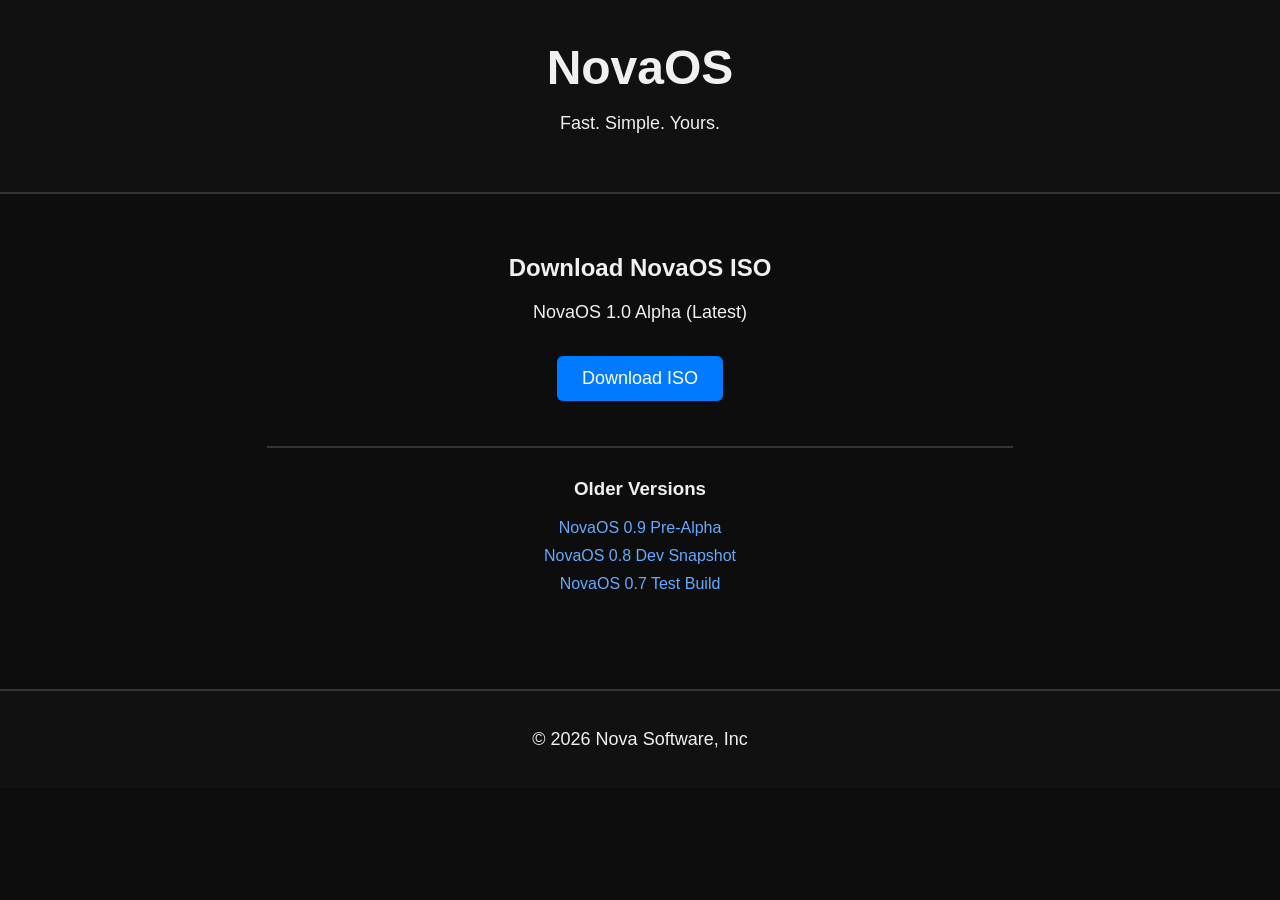
<file: index.html>
<!DOCTYPE html>
<html lang="en">
<head>
  <meta charset="UTF-8">
  <meta name="viewport" content="width=device-width, initial-scale=1.0">
  <title>NovaOS – Official Site</title>
  <link rel="stylesheet" href="style.css">
</head>
<body>

  <header>
    <h1>NovaOS</h1>
    <p>Fast. Simple. Yours.</p>
  </header>

  <section class="download">
    <h2>Download NovaOS ISO</h2>
    <p class="version">NovaOS 1.0 Alpha (Latest)</p>

    <a class="download-btn" href="https://novadistro.github.io/notavailable">
      Download ISO
    </a>

    <hr>

    <h3>Older Versions</h3>
    <ul class="older-versions">
      <li><a href="https://novadistro.github.io/notavailable">NovaOS 0.9 Pre‑Alpha</a></li>
      <li><a href="https://novadistro.github.io/notavailable">NovaOS 0.8 Dev Snapshot</a></li>
      <li><a href="https://novadistro.github.io/notavailable">NovaOS 0.7 Test Build</a></li>
    </ul>
  </section>

  <footer>
    <p>© 2026 Nova Software, Inc</p>
  </footer>

</body>
</html>
</file>
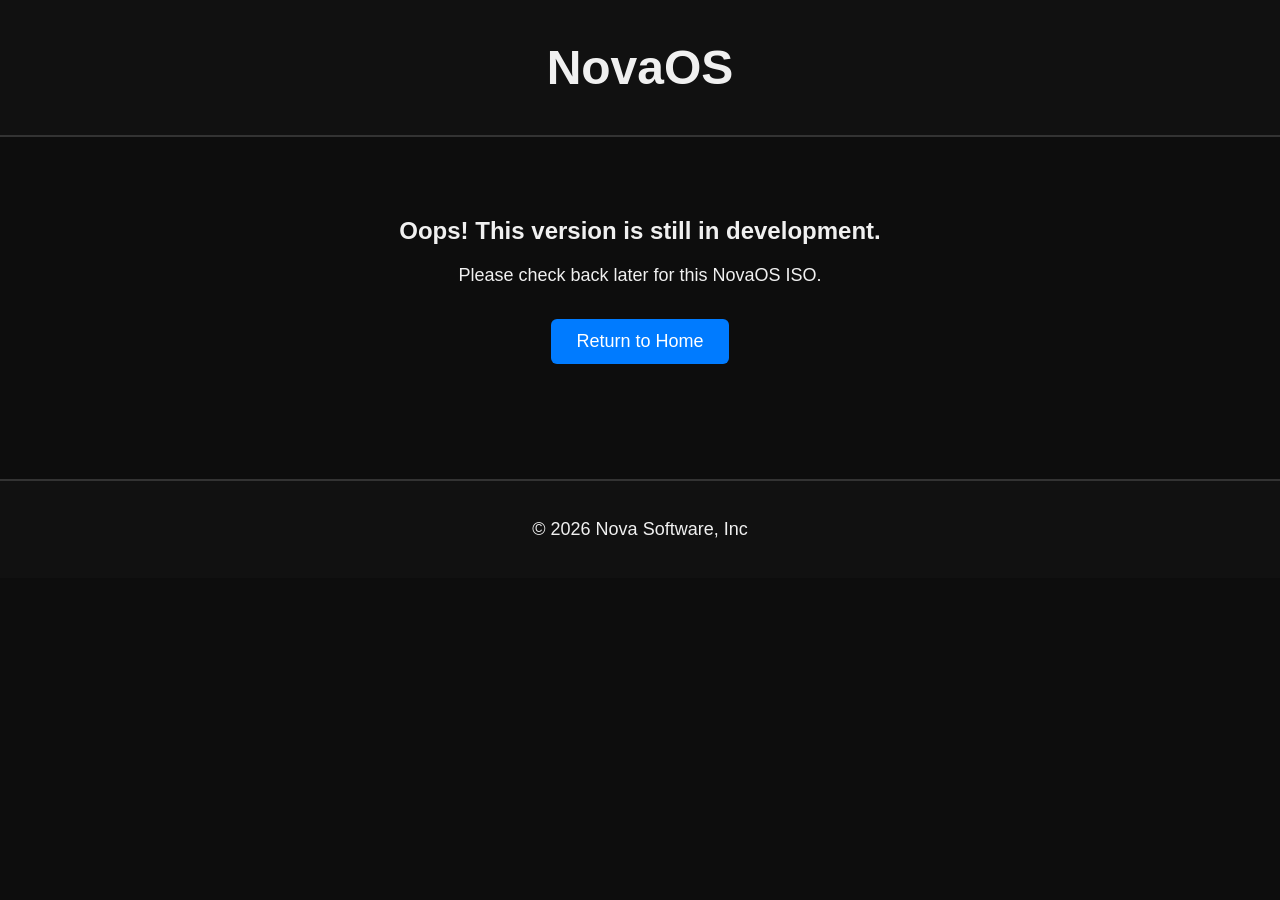
<file: notavailable.html>
<!DOCTYPE html>
<html lang="en">
<head>
  <meta charset="UTF-8">
  <meta name="viewport" content="width=device-width, initial-scale=1.0">
  <title>NovaOS – Not Available</title>
  <link rel="stylesheet" href="style.css">
</head>
<body>

  <header>
    <h1>NovaOS</h1>
  </header>

  <section class="not-available">
    <h2>Oops! This version is still in development.</h2>
    <p>Please check back later for this NovaOS ISO.</p>

    <a class="back-btn" href="index.html">Return to Home</a>
  </section>

  <footer>
    <p>© 2026 Nova Software, Inc</p>
  </footer>

</body>
</html>
</file>
<file: style.css>
body {
  margin: 0;
  font-family: Arial, sans-serif;
  background: #0d0d0d;
  color: #f0f0f0;
  text-align: center;
}

header {
  padding: 40px 20px;
  background: #111;
  border-bottom: 2px solid #333;
}

h1 {
  font-size: 48px;
  margin: 0;
}

p {
  font-size: 18px;
}

.download {
  padding: 40px 20px;
}

.download-btn, .back-btn {
  display: inline-block;
  padding: 12px 25px;
  margin: 15px 0;
  background: #007bff;
  color: white;
  text-decoration: none;
  border-radius: 6px;
  font-size: 18px;
  transition: 0.2s;
}

.download-btn:hover, .back-btn:hover {
  background: #005fcc;
}

hr {
  width: 60%;
  margin: 30px auto;
  border: 1px solid #333;
}

.older-versions {
  list-style: none;
  padding: 0;
}

.older-versions li {
  margin: 10px 0;
}

.older-versions a {
  color: #66aaff;
  text-decoration: none;
}

.older-versions a:hover {
  text-decoration: underline;
}

.not-available {
  padding: 60px 20px;
}

footer {
  margin-top: 40px;
  padding: 20px;
  background: #111;
  border-top: 2px solid #333;
}
</file>
